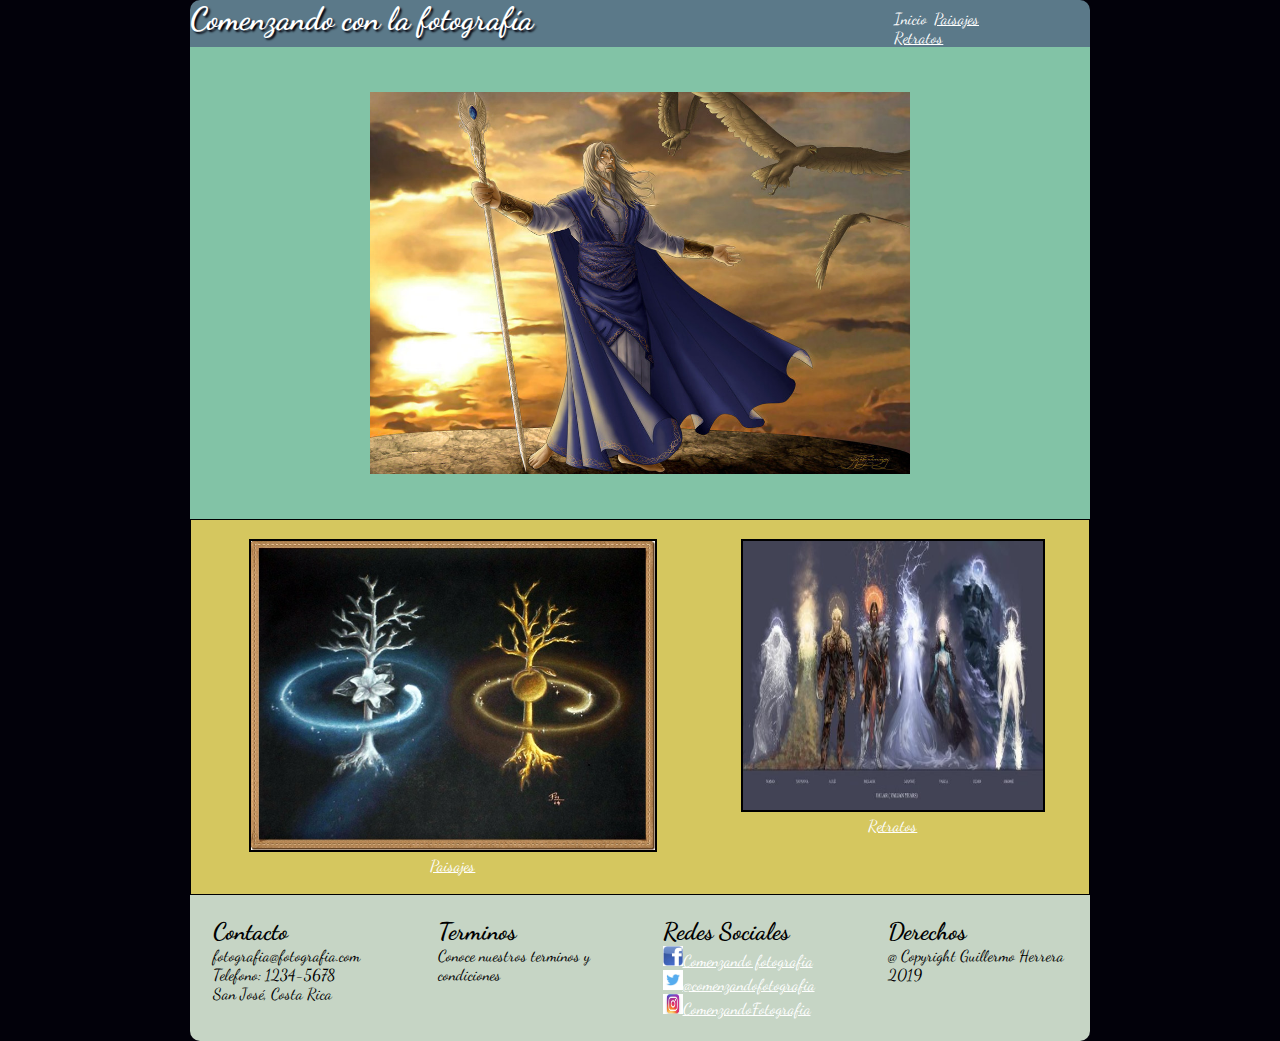
<file: index.html>
<!DOCTYPE html>
<html>
<head>
	<meta charset="utf-8">
	<meta name="viewport" content="width=device-width, user-scalable=no,initial-scale=1.0">
	<title>Comenzando con la fotografía</title>
	<link rel="stylesheet" type="text/css" href="estilos/estilos.css">
	<link href="https://fonts.googleapis.com/css?family=Dancing+Script:400,700" rel="stylesheet">
</head>
<body>
	<div id="contenido">
		<header id="headindex">
			<h1>Comenzando con la fotografía</h1>
			<navbar id="nav">
				<a id="underline" href="index.html">Inicio</a>
				<a href="paisajes.html">Paisajes</a>
				<a href="retratos.html">Retratos</a>	
			</navbar>
		</header>
		<div id="ungoliant">
			<img id="melkor" src="img/manwe.jpg">
		</div>
			
		<div id="img2">
			<div id="arboles">
				<img src="img/arboles.jpg">
				<br>
				<a href="paisajes.html">Paisajes</a>
			</div>

			<div id="valar">
				<img src="img/valar.jpg">
				<br>
				<a href="retratos.html">Retratos</a>
			</div>
		</div>
		<footer>
			<div class="footer">
				<h2>Contacto</h2>
				<p>fotografia@fotografia.com</p>
				<p>Telefono: 1234-5678</p>
				<p>San José, Costa Rica</p>
			</div>
			<div class="footer">
				<h2>Terminos</h2>
				<p>Conoce nuestros terminos y condiciones</p>
			</div>
			<div class="footer">
				<h2>Redes Sociales</h2>
				<a href="#"><img src="img/facebook.jpg">Comenzando fotografia</a><br>
				<a href="#"><img src="img/twiter.jpg">@comenzandofotografia</a><br>
				<a href="#"><img src="img/instagram.jpg">ComenzandoFotografia</a><br>
			</div>
			<div class="footer">
				<h2>Derechos</h2>
				<p>@ Copyright Guillermo Herrera 2019</p>
			</div>
		</footer>
	</div>
</body>
</html>
</file>
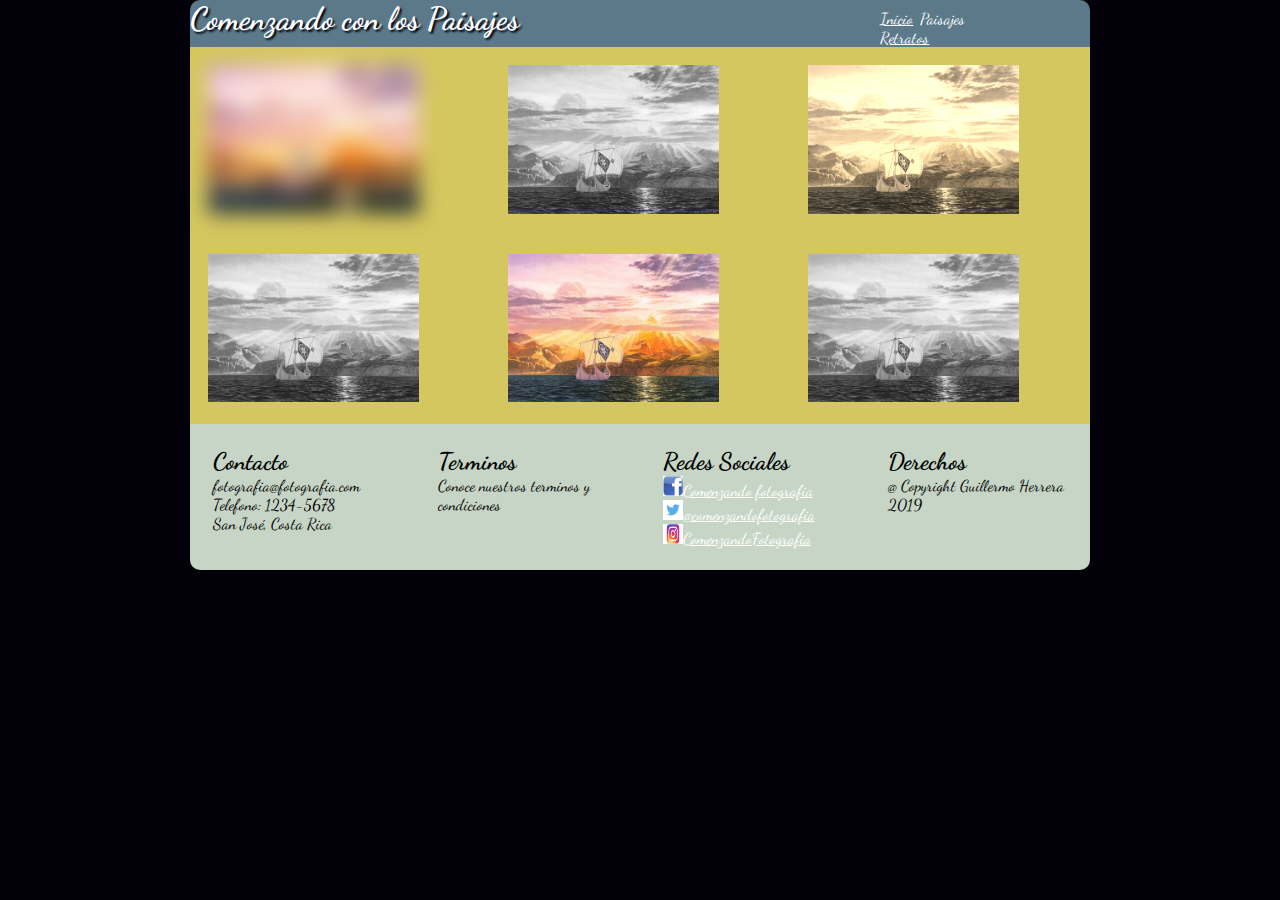
<file: paisajes.html>
<!DOCTYPE html>
<html>
<head>
	<meta charset="utf-8">
	<meta name="viewport" content="width=device-width, user-scalable=no,initial-scale=1.0">
	<title>Comenzando con la fotografía</title>
	<link rel="stylesheet" type="text/css" href="estilos/estilos.css">
	<link href="https://fonts.googleapis.com/css?family=Dancing+Script:400,700" rel="stylesheet">
</head>
<body>
	<div id="contenido">
		<header id="headindex">
			<h1>Comenzando con los Paisajes</h1>
			<navbar id="nav">
				<a href="index.html">Inicio</a>
				<a id="underline" href="paisajes.html">Paisajes</a>
				<a href="retratos.html">Retratos</a>	
			</navbar>
		</header>
		<div id="valinor">
			<div id="row1">
				<div class="ancho" id="val1">
					<img src="img/valinor.jpg">
				</div>
				<div class="ancho">
					<img src="img/valinor.jpg">
				</div>
				<div class="ancho" id="val3">
					<img src="img/valinor.jpg">
				</div>
			</div>
			<div id="row2">
				<div class="ancho" >
					<img src="img/valinor.jpg">
				</div>
				<div class="ancho">
					<img src="img/valinor.jpg">
				</div>
				<div class="ancho">
					<img src="img/valinor.jpg">
				</div>
			</div>
		</div>
		<footer>
			<div class="footer">
				<h2>Contacto</h2>
				<p>fotografia@fotografia.com</p>
				<p>Telefono: 1234-5678</p>
				<p>San José, Costa Rica</p>
			</div>
			<div class="footer">
				<h2>Terminos</h2>
				<p>Conoce nuestros terminos y condiciones</p>
			</div>
			<div class="footer">
				<h2>Redes Sociales</h2>
				<a href="#"><img src="img/facebook.jpg">Comenzando fotografia</a><br>
				<a href="#"><img src="img/twiter.jpg">@comenzandofotografia</a><br>
				<a href="#"><img src="img/instagram.jpg">ComenzandoFotografia</a><br>
			</div>
			<div class="footer">
				<h2>Derechos</h2>
				<p>@ Copyright Guillermo Herrera 2019</p>
			</div>
		</footer>
	</div>
</body>
</html>
</file>
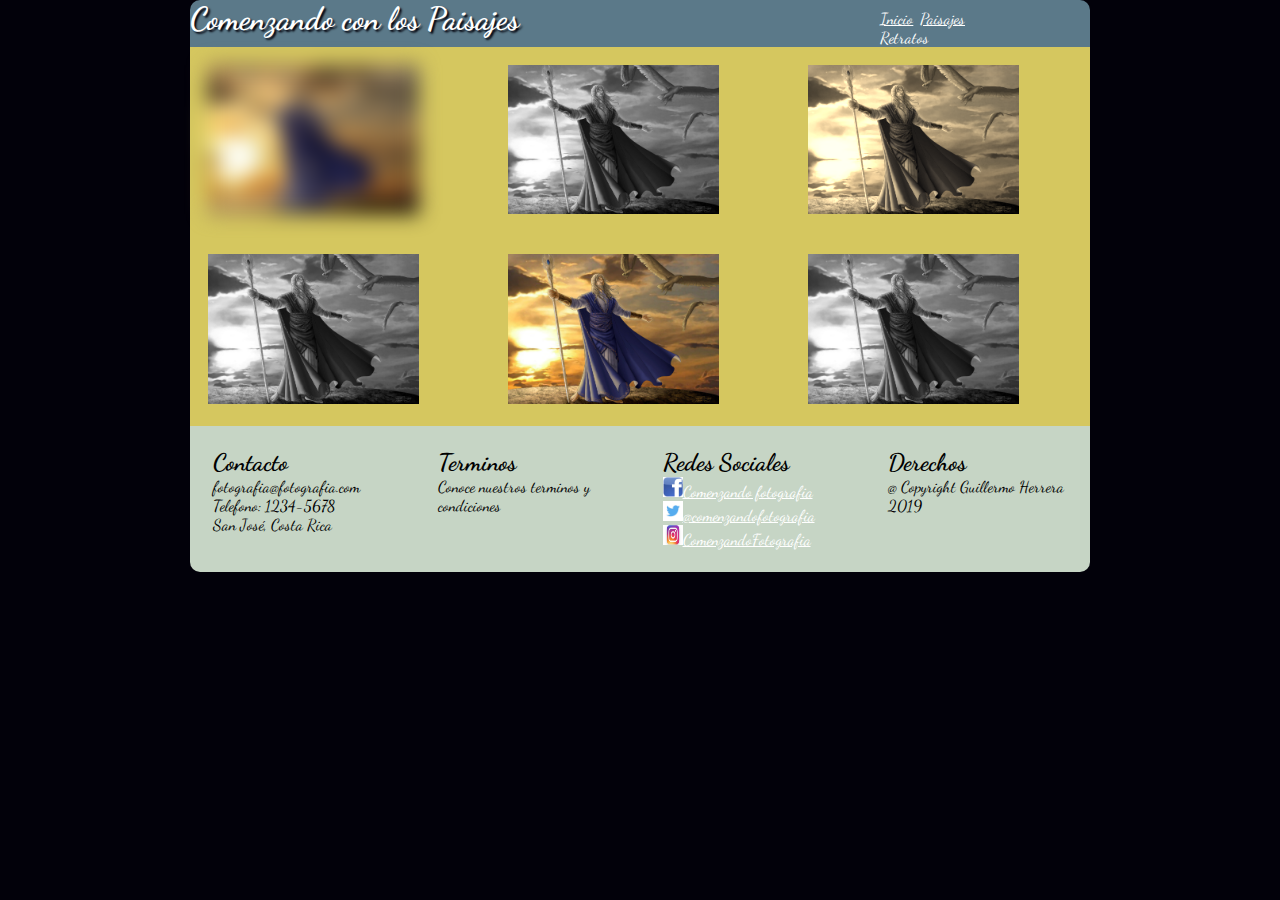
<file: retratos.html>
<!DOCTYPE html>
<html>
<head>
	<meta charset="utf-8">
	<meta name="viewport" content="width=device-width, user-scalable=no,initial-scale=1.0">
	<title>Comenzando con la fotografía</title>
	<link rel="stylesheet" type="text/css" href="estilos/estilos.css">
	<link href="https://fonts.googleapis.com/css?family=Dancing+Script:400,700" rel="stylesheet">
</head>
<body>
	<div id="contenido">
		<header id="headindex">
			<h1>Comenzando con los Paisajes</h1>
			<navbar id="nav">
				<a href="index.html">Inicio</a>
				<a href="paisajes.html">Paisajes</a>
				<a id="underline" href="retratos.html">Retratos</a>	
			</navbar>
		</header>
		<div id="valinor">
			<div id="row1">
				<div class="ancho" id="val1">
					<img src="img/manwe.jpg">
				</div>
				<div class="ancho">
					<img src="img/manwe.jpg">
				</div>
				<div class="ancho" id="val3">
					<img src="img/manwe.jpg">
				</div>
			</div>
			<div id="row2">
				<div class="ancho" >
					<img src="img/manwe.jpg">
				</div>
				<div class="ancho">
					<img src="img/manwe.jpg">
				</div>
				<div class="ancho">
					<img src="img/manwe.jpg">
				</div>
			</div>
		</div>
		<footer>
			<div class="footer">
				<h2>Contacto</h2>
				<p>fotografia@fotografia.com</p>
				<p>Telefono: 1234-5678</p>
				<p>San José, Costa Rica</p>
			</div>
			<div class="footer">
				<h2>Terminos</h2>
				<p>Conoce nuestros terminos y condiciones</p>
			</div>
			<div class="footer">
				<h2>Redes Sociales</h2>
				<a href="#"><img src="img/facebook.jpg">Comenzando fotografia</a><br>
				<a href="#"><img src="img/twiter.jpg">@comenzandofotografia</a><br>
				<a href="#"><img src="img/instagram.jpg">ComenzandoFotografia</a><br>
			</div>
			<div class="footer">
				<h2>Derechos</h2>
				<p>@ Copyright Guillermo Herrera 2019</p>
			</div>
		</footer>
	</div>
</body>
</html>
</file>
<file: estilos/estilos.css>
*{
	margin-top: 0; 
	margin-bottom: 0;
}
body{
	background-color: #02010a;
	font-family: 'Dancing Script', cursive;

}
#contenido{
	margin:0px auto;
	display: block;
}
header{

	background-color: #5b7989;
	border-radius: 10px 10px 0px 0px;
	-moz-border-radius:10px 10px 0px 0px;
	-webkit-border-radius: 10px 10px 0px 0px;
}

#headindex h1{
	text-shadow: 2px 2px 2px #02010A;
	text-align: left;
	color: white;
	display: inline;
}
#ungoliant img{
	width: 60%;
	padding: 5%;
}
#melkor{
	
	margin:0px auto;
	display: block;
}
#ungoliant{
	background-color: #82c3a6;
	padding: 0;
}
img{
	width: 300px;
	box-shadow: 2px #02010a;
}
#arboles{
	margin:10px auto;
	display: block;
}
#arboles img{
	width: 80%;
	box-shadow: 2px #82c3a6;
	border: 2px solid;
	transition: transform 2s;
}
#arboles img:hover{
	transform: rotate(10deg);
}
#valar{
	margin: 10px auto;
	display: block;
}
#valar img{
	width: 80%;
	height: 80%;
	box-shadow:  #82c3a6;
	border: 2px solid;
	transition: transform 2s;
}
#valar img:hover{
	transform: translate(20px, -5px);
}
footer{
	display: flex;
	flex-direction: row;
	flex-wrap: wrap;
	border-radius: 0px 0px 10px 10px;
	-moz-border-radius:0px 0px 10px 10px;
	-webkit-border-radius: 0px 0px 10px 10px; 
	background-color: #C6d5c5;
	padding: 0;
}
footer img{
	width: 20px;
	height: 20px;
}
#img2{
	display: flex;
	background-color: #d5c75f;
	border: 1px solid;
	text-align: center;
	padding: 1%;
}
a{
	color: white;
}
#nav a{
	padding: 1%;
}
#underline{
	text-decoration: none;
}
#valinor{
	background-color: #d5c75f;
}
#val1{
	-webkit-filter: blur(10px);
	filter: blur(10px);
}
#val3{
	-webkit-filter: sepia(90%);
	filter: sepia(90%);
}
#valinor #row1 div:nth-child(even){
-webkit-filter: grayscale(100%);
filter: grayscale(100%);
}

#valinor #row2 div:nth-child(odd){
-webkit-filter: grayscale(100%);
filter: grayscale(100%);
}
body{
		animation: margen 2s;
	}
	@-webkit-keyframes margen{
		0%{
			margin-top: 150%;
		}

		60%{
			margin-top: -5%;
		}
		100%{
			margin-top: 0%;
		}
	}
@media (max-width: 900px){
	header{
		display: flex;
		flex-direction: column;
	}
	#row1{
		display: flex;
		flex-direction: column;
	}
	#valinor img{
		width: 90%;
	}
	#nav{
		text-align: center;
	}
	#img2{
		flex-direction: column;
	}
	#contenido{
		width: 100%;
	}
	.footer{
		padding:5% 0 0 15%;
	}
	
}
@media(min-width: 901px){
	header{
		display: flex;
		flex-direction: row;
	}
	#row1{
		display: flex;
		flex-direction: row;
	}
	#row2{
		display: flex;
		flex-direction: row;
	}
	#valinor div img{
		width: 80%;
	}
	.ancho{
		width: 33%;
		padding: 2%;
	}
	#nav{
		margin-top: 1%;
		margin-left: 40%;
	}
	footer{
		display: flex;
		flex-direction: row;

	}
	#img2{
		flex-direction: row;
	}
	#contenido{
		width: 900px;
	}
	.footer{
		padding: 2.5%;
		width: 20%;
	}
}
</file>
